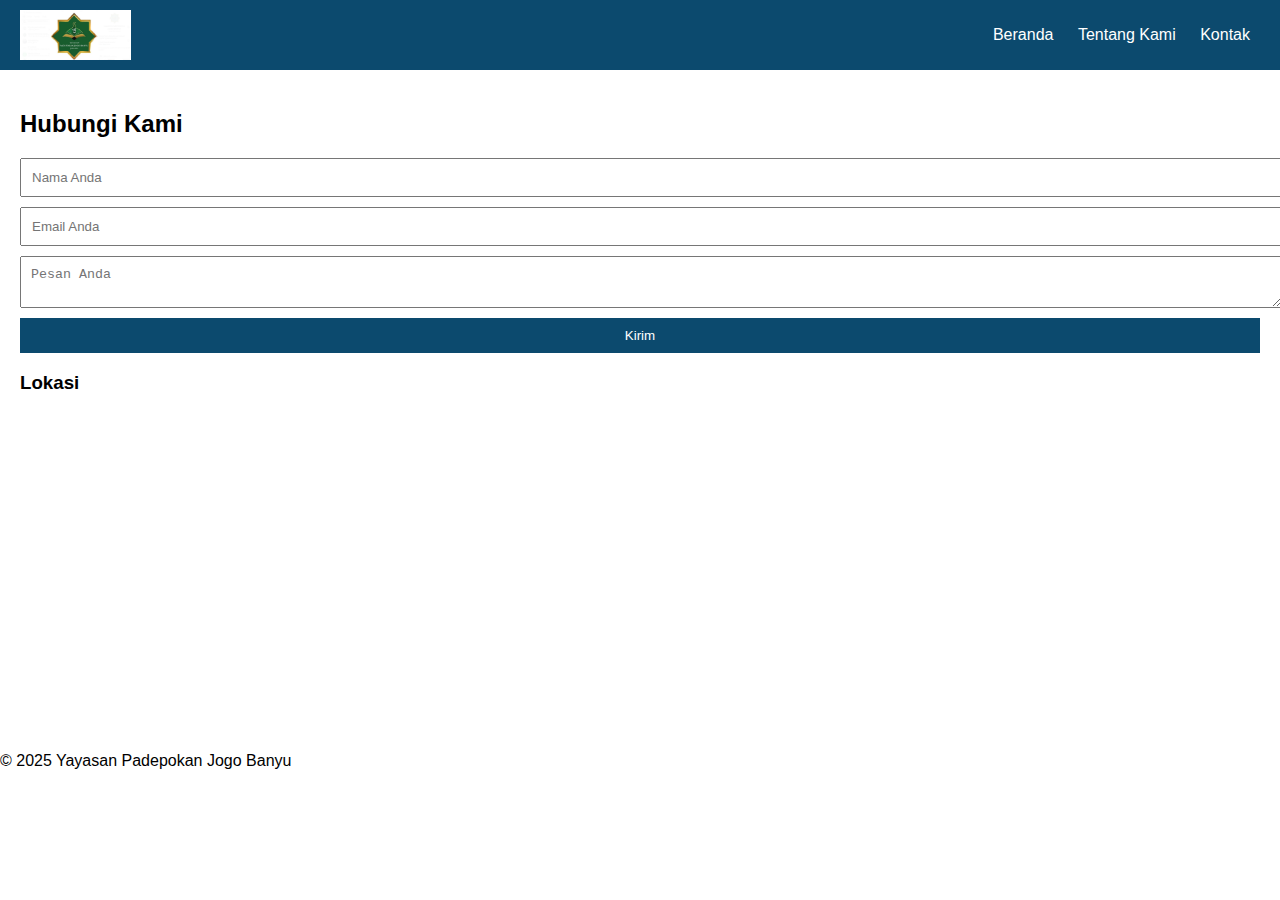
<file: contact.html>
<!DOCTYPE html>
<html lang="id">
<head>
  <meta charset="UTF-8">
  <meta name="viewport" content="width=device-width, initial-scale=1.0">
  <title>Kontak | Jogo Banyu</title>
  <link rel="stylesheet" href="assets/style.css">
</head>
<body>
  <header>
    <img src="assets/images/logo.png" alt="Logo Yayasan" class="logo">
    <nav>
      <a href="index.html">Beranda</a>
      <a href="about.html">Tentang Kami</a>
      <a href="contact.html">Kontak</a>
    </nav>
  </header>

  <section class="contact">
    <h2>Hubungi Kami</h2>
    <form action="https://formspree.io/f/your_form_id" method="POST">
      <input type="text" name="name" placeholder="Nama Anda" required>
      <input type="email" name="email" placeholder="Email Anda" required>
      <textarea name="message" placeholder="Pesan Anda" required></textarea>
      <button type="submit">Kirim</button>
    </form>

    <h3>Lokasi</h3>
    <iframe 
      src="https://maps.google.com/maps?q=Masjid%20Istiqlal%20Jakarta&t=&z=13&ie=UTF8&iwloc=&output=embed" 
      width="100%" height="300" style="border:0;" allowfullscreen="" loading="lazy">
    </iframe>
  </section>

  <footer>
    <p>© 2025 Yayasan Padepokan Jogo Banyu</p>
  </footer>
</body>
</html>
</file>
<file: assets/style.css>
body {
  font-family: Arial, sans-serif;
  margin: 0;
  padding: 0;
}

header {
  background: #0c4a6e;
  color: white;
  display: flex;
  align-items: center;
  justify-content: space-between;
  padding: 10px 20px;
}

header .logo {
  height: 50px;
}

nav a {
  color: white;
  margin: 0 10px;
  text-decoration: none;
}

.hero {
  text-align: center;
  padding: 20px;
}

.hero img {
  max-width: 100%;
  border-radius: 10px;
}

.about, .contact {
  padding: 20px;
}

form input, form textarea, form button {
  display: block;
  width: 100%;
  margin: 10px 0;
  padding: 10px;
}

form button {
  background: #0c4a6e;
  color: white;
  border: none;
  cursor: pointer;
}
</file>
